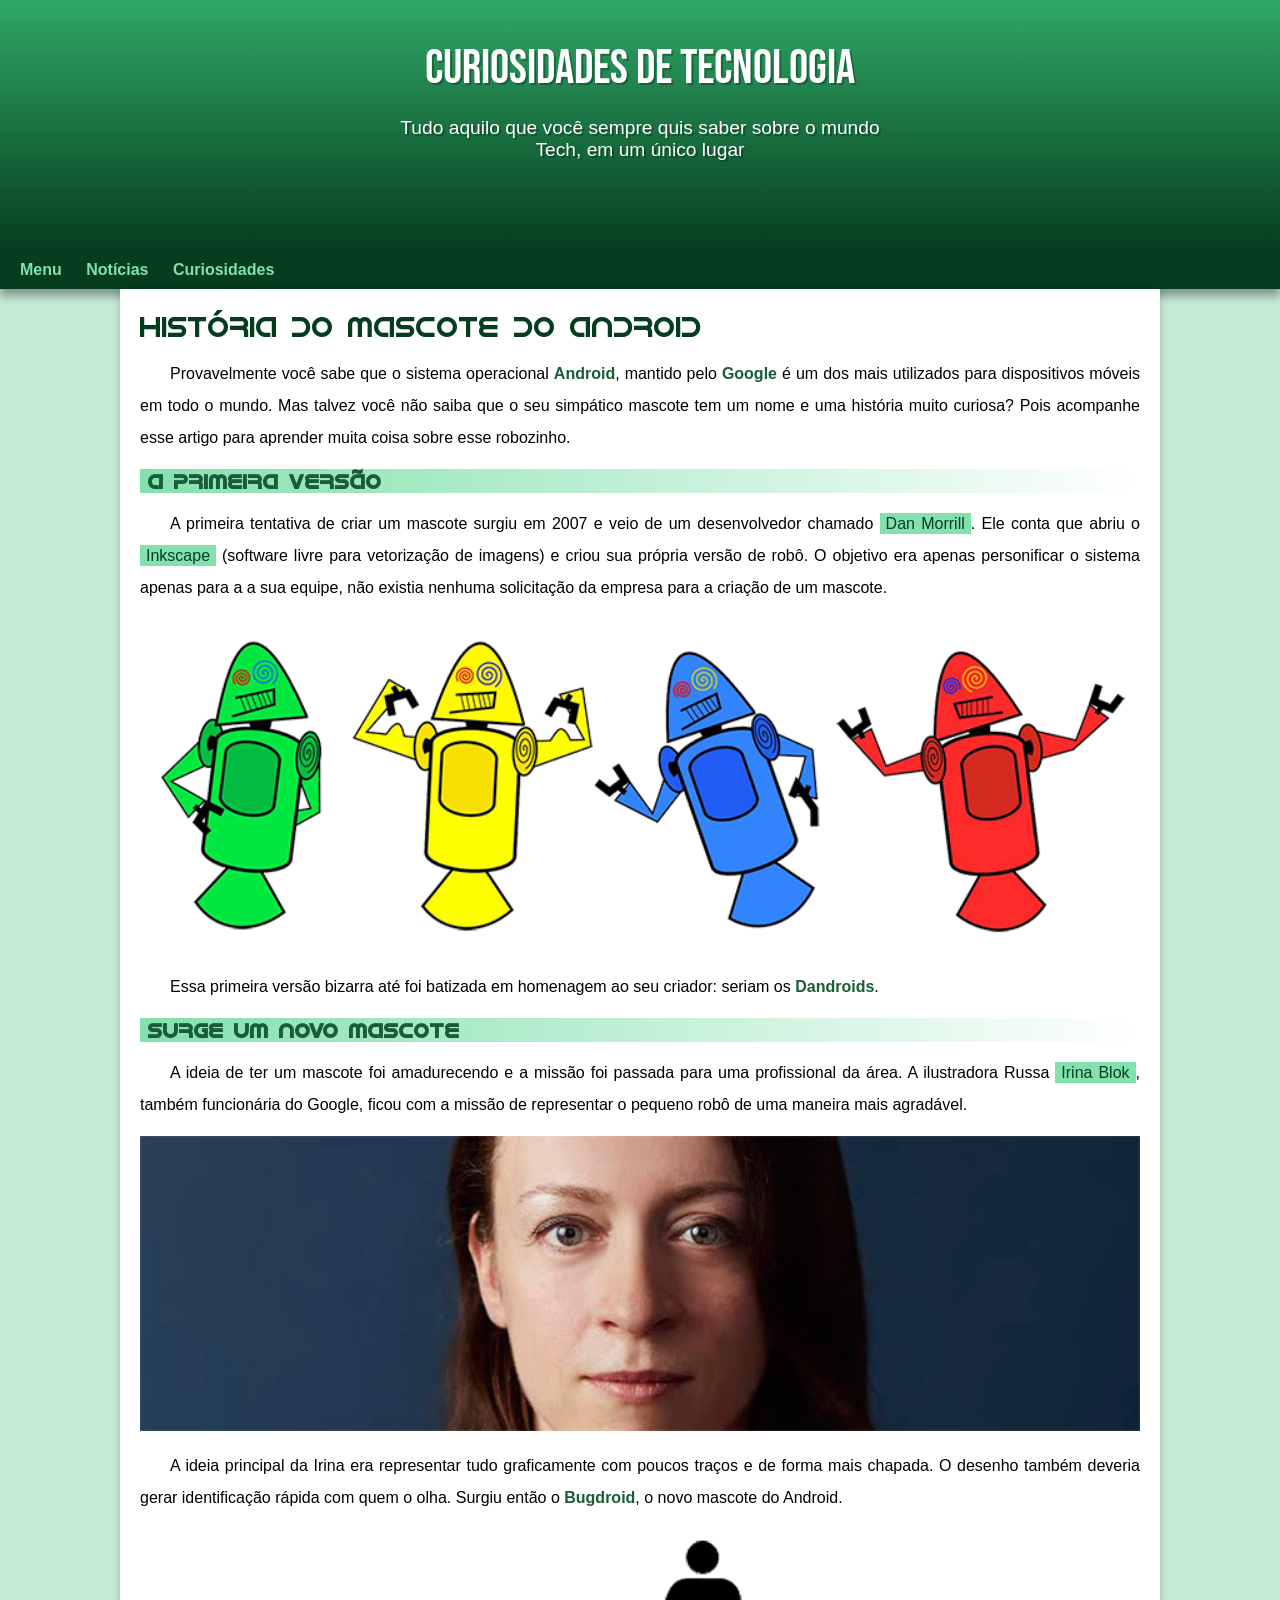
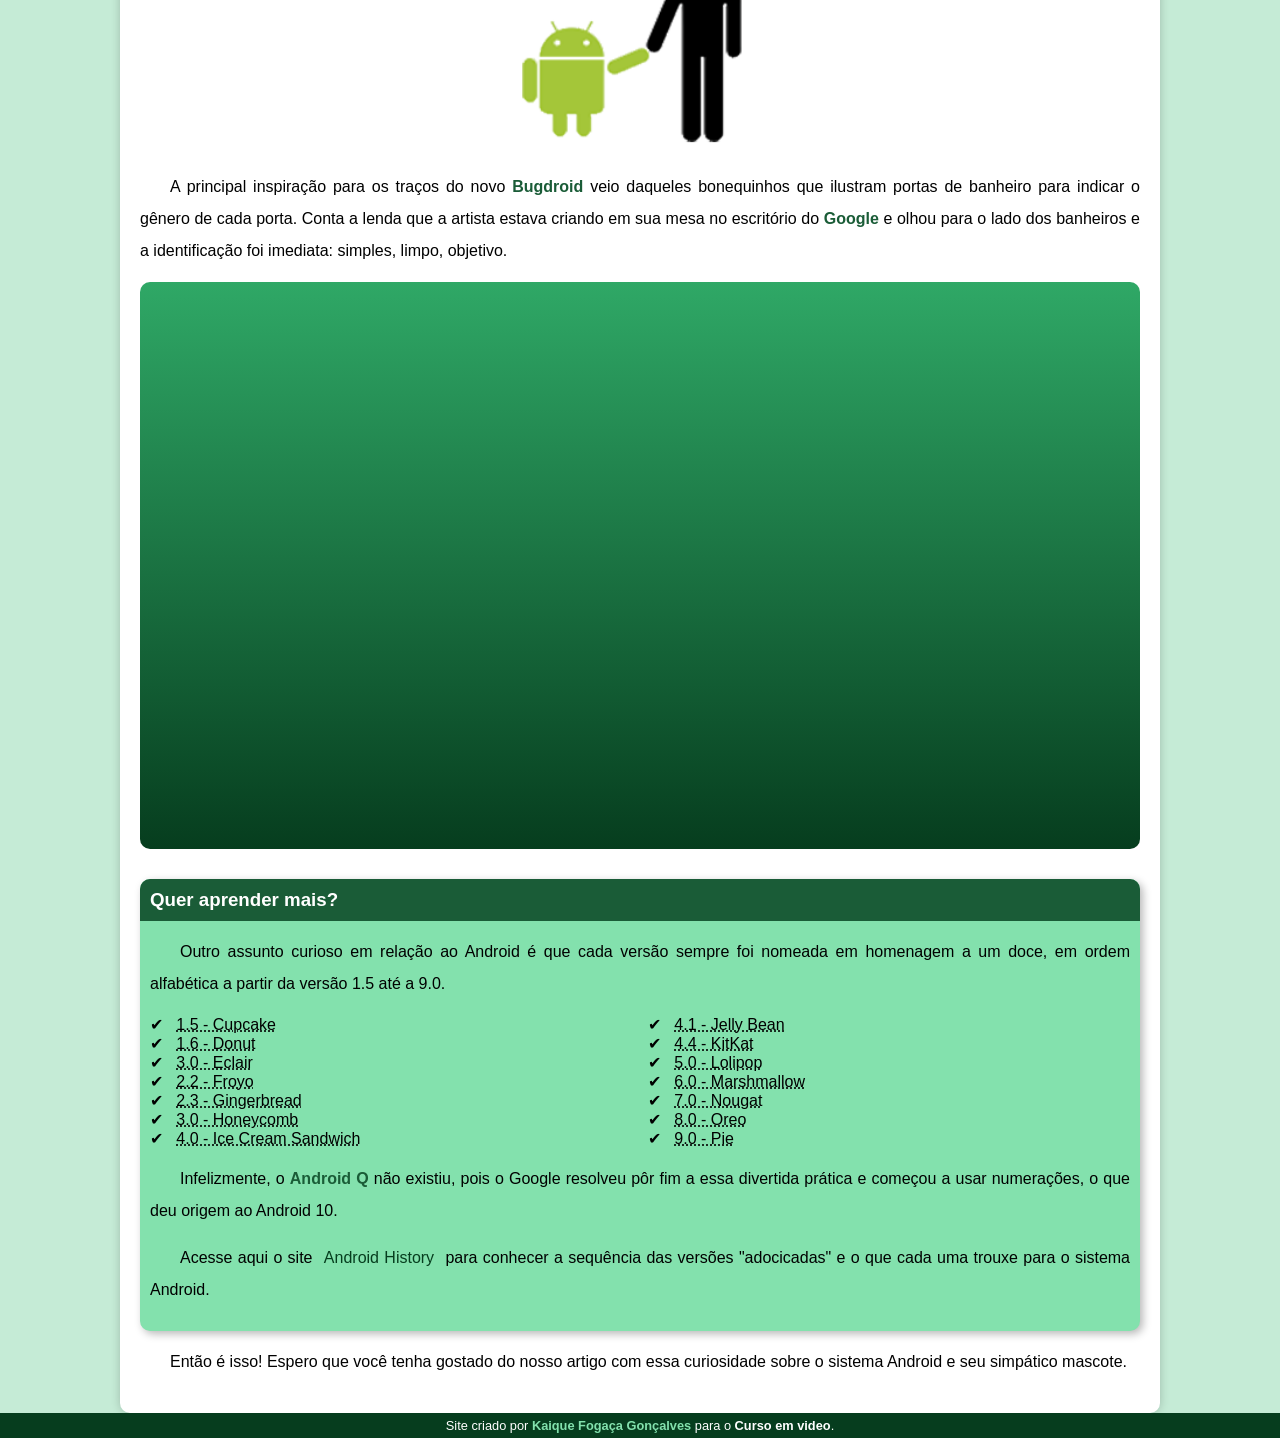
<file: index.html>
<!DOCTYPE html>
<html lang="pt'br">
<head>
    <meta charset="UTF-8">
    <meta http-equiv="X-UA-Compatible" content="IE=edge">
    <meta name="viewport" content="width=device-width, initial-scale=1.0">
    <link rel="shortcut icon" href="pacote-projeto-d010/imagens/favicon.ico" type="image/x-icon">
    <title>Projeto Android</title>
    <link rel="stylesheet" href="estilo/style.css">
</head>
<body>
    <header>
        <h1>CURIOSIDADES DE TECNOLOGIA</h1>
        <p>Tudo aquilo que você sempre quis saber sobre o mundo Tech, em um único lugar</p>
    </header>
    <nav>
        <a href="#">Menu</a>
        <a href="#">Notícias</a>
        <a href="#">Curiosidades</a>
    </nav>
    <main>
        <article>
            <h1 id="body">
                História do Mascote do Android
            </h1>

            <p>
                Provavelmente você sabe que o sistema operacional <strong>Android</strong>, mantido pelo <strong>Google</strong> é um dos mais utilizados para dispositivos móveis em todo o mundo. Mas talvez você não saiba que o seu simpático mascote tem um nome e uma história muito curiosa? Pois acompanhe esse artigo para aprender muita coisa sobre esse robozinho.
            </p>

            <h2>
                A primeira versão
            </h2>

            <p>
                A primeira tentativa de criar um mascote surgiu em 2007 e veio de um desenvolvedor chamado <a href="https://androidcommunity.com/dan-morrill-shows-us-the-android-mascot-that-almost-was-20130103/" target="_blank" rel="external">Dan Morrill</a>. Ele conta que abriu o <a href="https://inkscape.org/pt-br/" target="_blank" rel="external">Inkscape</a> (software livre para vetorização de imagens) e criou sua própria versão de robô. O objetivo era apenas personificar o sistema apenas para a a sua equipe, não existia nenhuma solicitação da empresa para a criação de um mascote.
            </p>

            <picture>
                <source media="(max-width: 670px)" srcset="pacote-projeto-d010/imagens/dan-droids-pq.png" type="image/png">
                <img src="pacote-projeto-d010/imagens/dan-droids.png" alt="Primeira versão do mascote do Android">
            </picture>

            <p>
                Essa primeira versão bizarra até foi batizada em homenagem ao seu criador: seriam os <strong>Dandroids</strong>.
            </p>

            <h2>
                Surge um novo mascote
            </h2>

            <p>
                A ideia de ter um mascote foi amadurecendo e a missão foi passada para uma profissional da área. A ilustradora Russa <a href="https://www.irinablok.com/android" target="_blank" rel="external">Irina Blok</a>, também funcionária do Google, ficou com a missão de representar o pequeno robô de uma maneira mais agradável.
            </p>

            <picture>
                <source media="(max-width: 670px)" srcset="pacote-projeto-d010/imagens/irina-blok-pq.jpg">
                <img src="pacote-projeto-d010/imagens/irina-blok.jpg" alt="Criadora do Mascote">
            </picture>

            <p>
                A ideia principal da Irina era representar tudo graficamente com poucos traços e de forma mais chapada. O desenho também deveria gerar identificação rápida com quem o olha. Surgiu então o <strong>Bugdroid</strong>, o novo mascote do Android.
            </p>
            
            <img src="pacote-projeto-d010/imagens/bugdroid.png" class="pequena" alt="Novo Mascote do Android">

            <p>
                A principal inspiração para os traços do novo <strong>Bugdroid</strong> veio daqueles bonequinhos que ilustram portas de banheiro para indicar o gênero de cada porta. Conta a lenda que a artista estava criando em sua mesa no escritório do <strong>Google</strong> e olhou para o lado dos banheiros e a identificação foi imediata: simples, limpo, objetivo.
            </p>

            <div class="video">
    
                <iframe width="560" height="315" src="https://www.youtube.com/embed/l2UDgpLz20M" title="YouTube video player" frameborder="0" allow="accelerometer; autoplay; clipboard-write; encrypted-media; gyroscope; picture-in-picture" allowfullscreen></iframe>
            </div>

            <aside>
                <h3>
                    Quer aprender mais?
                </h3>
                <p>
                    Outro assunto curioso em relação ao Android é que cada versão sempre foi nomeada em homenagem a um doce, em ordem alfabética a partir da versão 1.5 até a 9.0.
                </p>

                <ul>
                    <li>
                        <abbr title="Bolo de Copo">1.5 - Cupcake</abbr>
                    </li>
                    <li>
                        <abbr title="Rosquinha">1.6 - Donut</abbr>
                    </li>
                    <li>
                        <abbr title="Bomba de Chocolate">3.0 - Eclair</abbr>
                    </li>
                    <li>
                        <abbr title="Iogurte Congelado">2.2 - Froyo</abbr>
                    </li>
                    <li>
                        <abbr title="Biscoito de Gengibre">2.3 - Gingerbread</abbr>
                    </li>
                    <li>
                        <abbr title="Favo de Mel">3.0 - Honeycomb</abbr>
                    </li>
                    <li>
                        <abbr title="Sanduíche de Sorvete">4.0 - Ice Cream Sandwich</abbr>
                    </li>
                    <li>
                        <abbr title="Jujuba">4.1 - Jelly Bean</abbr>
                    </li>
                    <li>
                        <abbr title="KitKat">4.4 - KitKat</abbr>
                    </li>
                    <li>
                        <abbr title="Pirulito">5.0 - Lolipop</abbr>
                    </li>
                    <li>
                        <abbr title="Marshmallow">6.0 - Marshmallow</abbr>
                    </li>
                    <li>
                        <abbr title="Torrone">7.0 - Nougat</abbr>
                    </li>
                    <li>
                        <abbr title="Oreo">8.0 - Oreo</abbr>
                    </li>
                    <li>
                        <abbr title="Torta">9.0 - Pie</abbr>
                    </li>
                </ul>
                <p>
                    Infelizmente, o <strong>Android Q</strong> não existiu, pois o Google resolveu pôr fim a essa divertida prática e começou a usar numerações, o que deu origem ao Android 10.
                </p>

                <p>
                    Acesse aqui o site <a href="https://www.android.com/intl/en_uk/what-is-android/" target="_blank" rel="external">Android History</a> para conhecer a sequência das versões "adocicadas" e o que cada uma trouxe para o sistema Android.
                </p>
            </aside>

                <p>
                    Então é isso! Espero que você tenha gostado do nosso artigo com essa curiosidade sobre o sistema Android e seu simpático mascote.
                </p>
        </article>
    </main>
    <footer> 
        <p>
            Site criado por <strong>Kaique Fogaça Gonçalves</strong> para o <a href="https://www.youtube.com/c/CursoemV%C3%ADdeo" target="_blank" rel="external">Curso em video</a>.
        </p>
    </footer>
</body>
</html>
</file>
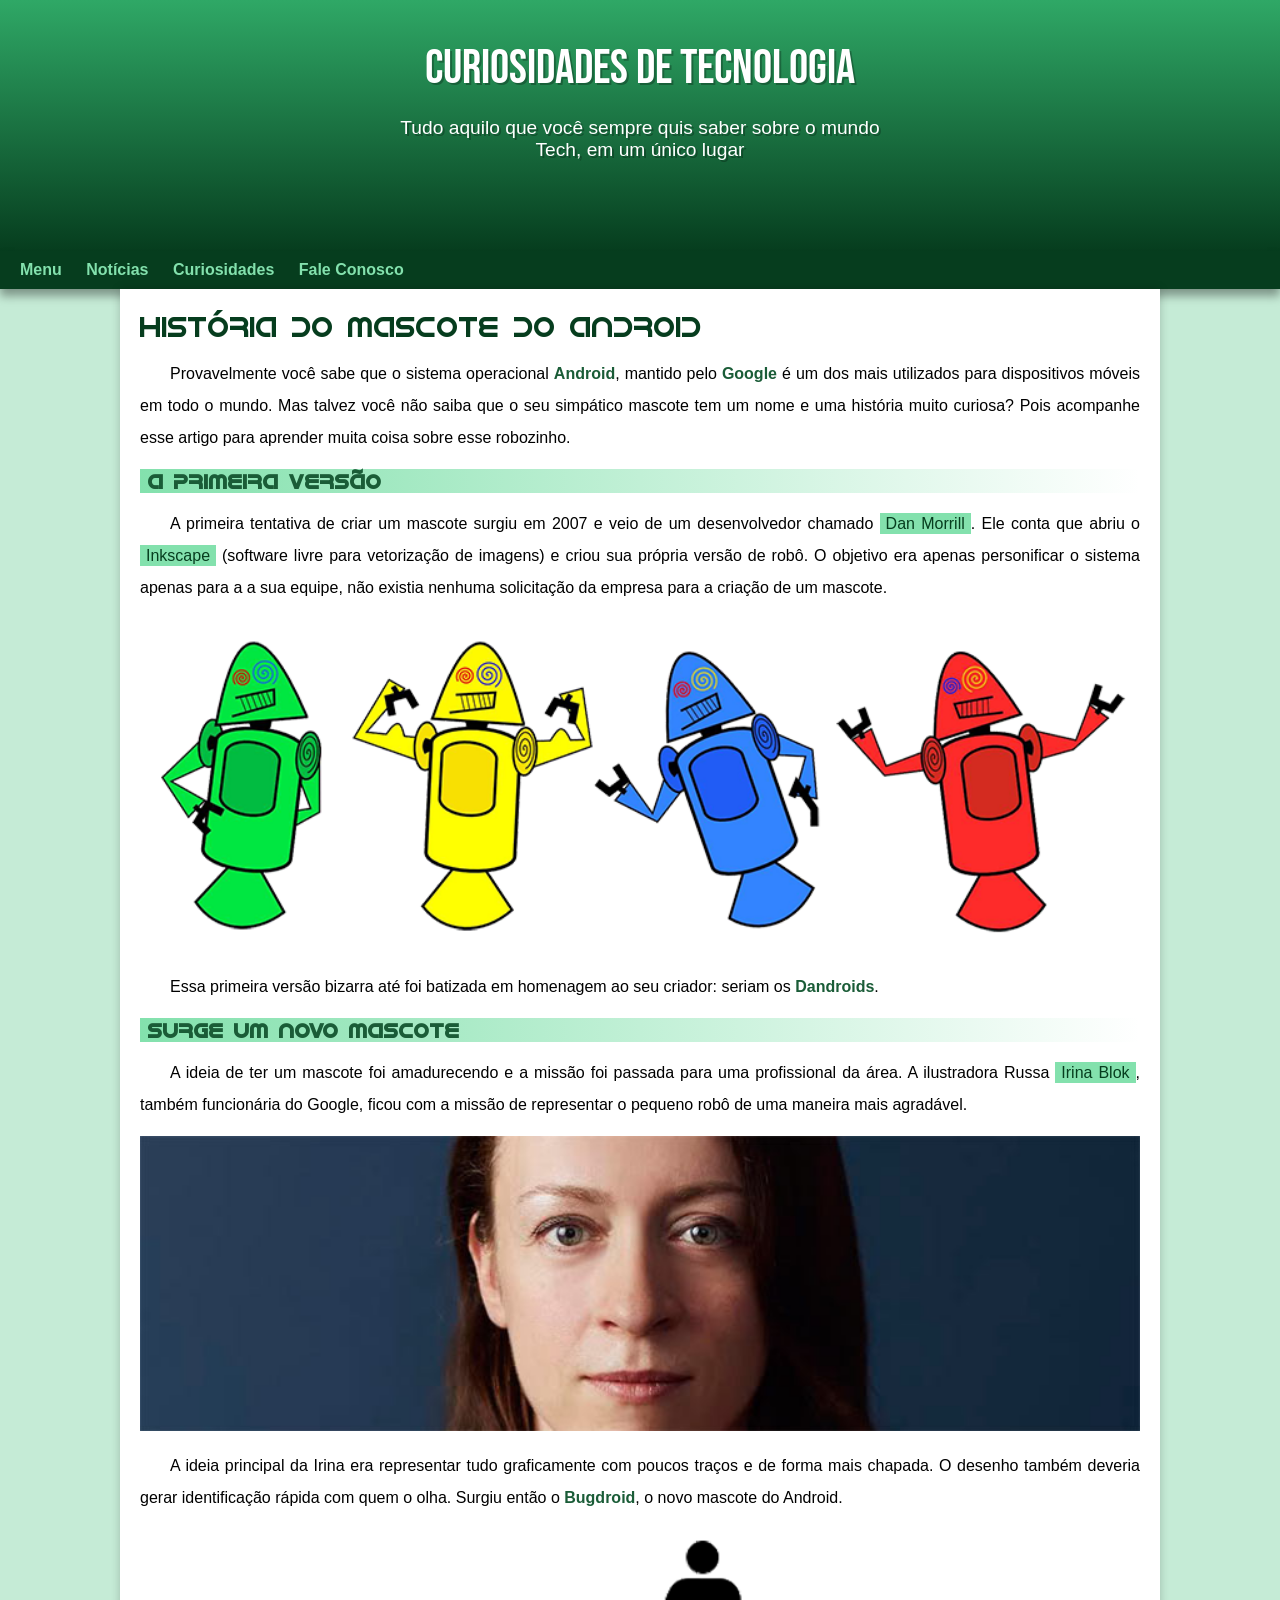
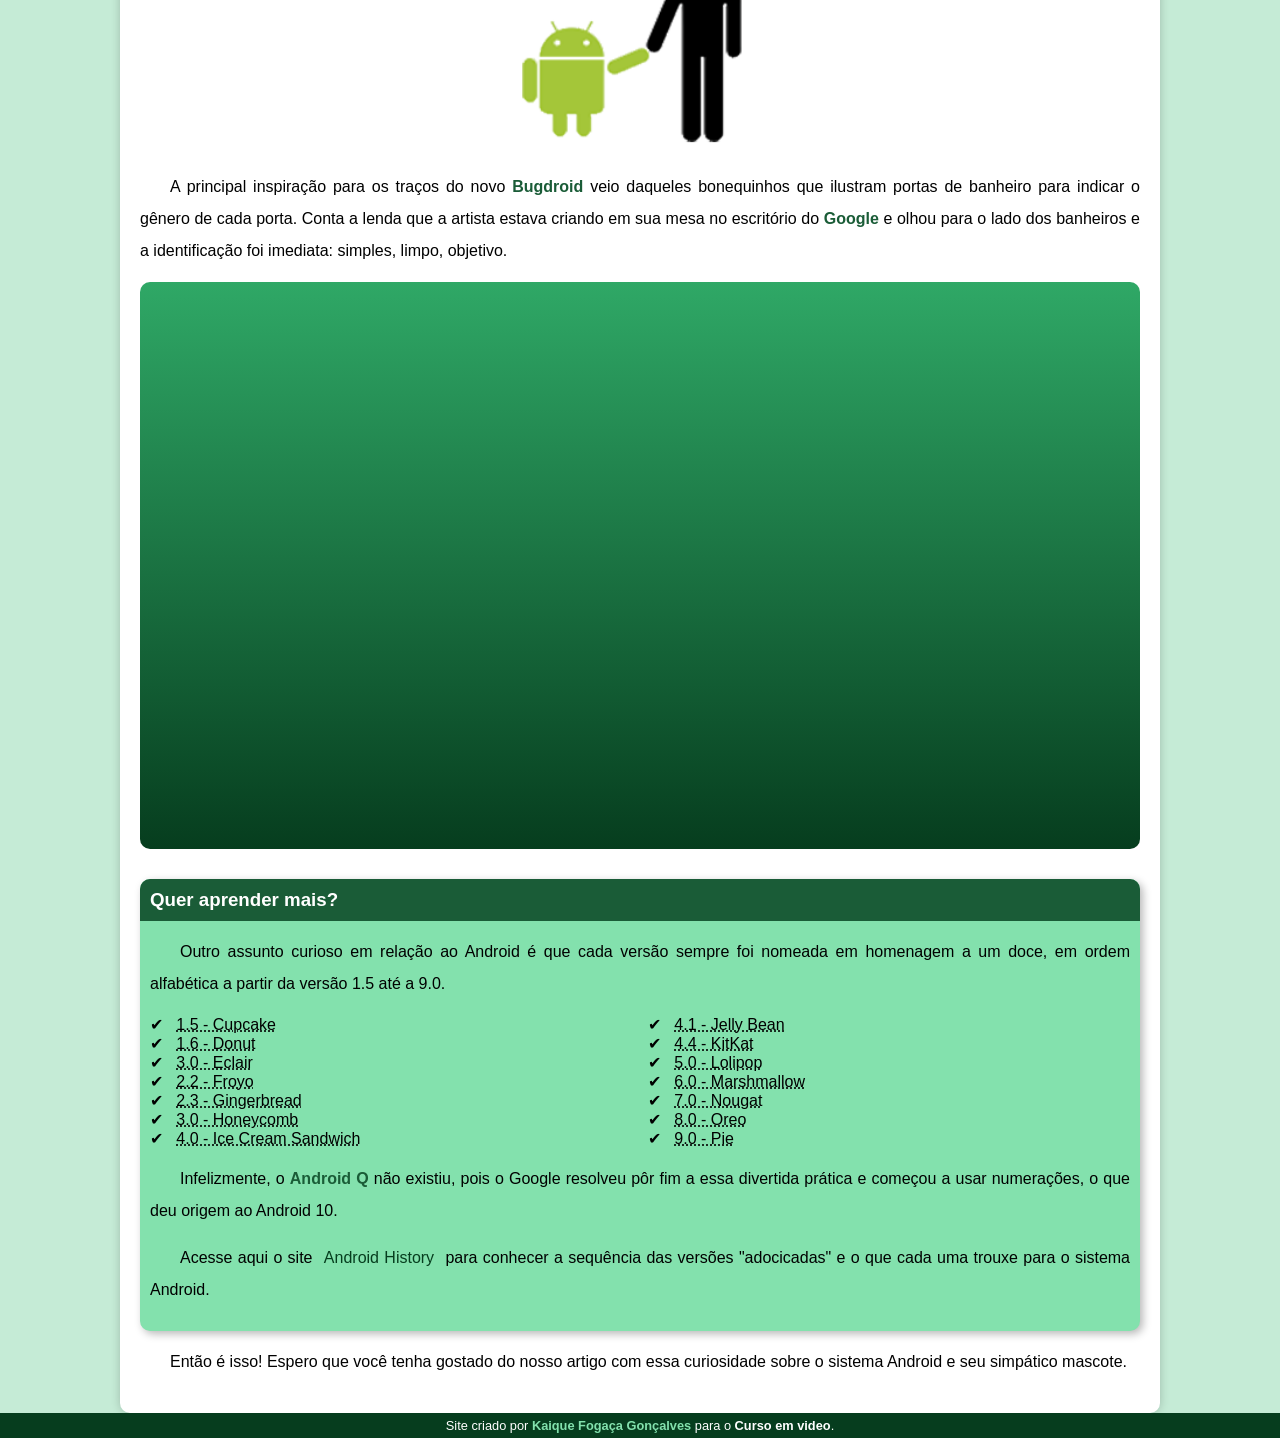
<file: android.html>
<!DOCTYPE html>
<html lang="pt'br">
<head>
    <meta charset="UTF-8">
    <meta http-equiv="X-UA-Compatible" content="IE=edge">
    <meta name="viewport" content="width=device-width, initial-scale=1.0">
    <link rel="shortcut icon" href="../d010/pacote-projeto-d010/imagens/favicon.ico" type="image/x-icon">
    <title>Projeto Android</title>
    <link rel="stylesheet" href="estilo/style.css">
</head>
<body>
    <header>
        <h1>CURIOSIDADES DE TECNOLOGIA</h1>
        <p>Tudo aquilo que você sempre quis saber sobre o mundo Tech, em um único lugar</p>
    </header>
    <nav>
        <a href="#">Menu</a>
        <a href="#">Notícias</a>
        <a href="#">Curiosidades</a>
        <a href="#">Fale Conosco</a>
    </nav>
    <main>
        <article>
            <h1 id="body">
                História do Mascote do Android
            </h1>

            <p>
                Provavelmente você sabe que o sistema operacional <strong>Android</strong>, mantido pelo <strong>Google</strong> é um dos mais utilizados para dispositivos móveis em todo o mundo. Mas talvez você não saiba que o seu simpático mascote tem um nome e uma história muito curiosa? Pois acompanhe esse artigo para aprender muita coisa sobre esse robozinho.
            </p>

            <h2>
                A primeira versão
            </h2>

            <p>
                A primeira tentativa de criar um mascote surgiu em 2007 e veio de um desenvolvedor chamado <a href="https://androidcommunity.com/dan-morrill-shows-us-the-android-mascot-that-almost-was-20130103/" target="_blank" rel="external">Dan Morrill</a>. Ele conta que abriu o <a href="https://inkscape.org/pt-br/" target="_blank" rel="external">Inkscape</a> (software livre para vetorização de imagens) e criou sua própria versão de robô. O objetivo era apenas personificar o sistema apenas para a a sua equipe, não existia nenhuma solicitação da empresa para a criação de um mascote.
            </p>

            <picture>
                <source media="(max-width: 670px)" srcset="pacote-projeto-d010/imagens/dan-droids-pq.png" type="image/png">
                <img src="pacote-projeto-d010/imagens/dan-droids.png" alt="Primeira versão do mascote do Android">
            </picture>

            <p>
                Essa primeira versão bizarra até foi batizada em homenagem ao seu criador: seriam os <strong>Dandroids</strong>.
            </p>

            <h2>
                Surge um novo mascote
            </h2>

            <p>
                A ideia de ter um mascote foi amadurecendo e a missão foi passada para uma profissional da área. A ilustradora Russa <a href="https://www.irinablok.com/android" target="_blank" rel="external">Irina Blok</a>, também funcionária do Google, ficou com a missão de representar o pequeno robô de uma maneira mais agradável.
            </p>

            <picture>
                <source media="(max-width: 670px)" srcset="pacote-projeto-d010/imagens/irina-blok-pq.jpg">
                <img src="pacote-projeto-d010/imagens/irina-blok.jpg" alt="Criadora do Mascote">
            </picture>

            <p>
                A ideia principal da Irina era representar tudo graficamente com poucos traços e de forma mais chapada. O desenho também deveria gerar identificação rápida com quem o olha. Surgiu então o <strong>Bugdroid</strong>, o novo mascote do Android.
            </p>
            
            <img src="pacote-projeto-d010/imagens/bugdroid.png" class="pequena" alt="Novo Mascote do Android">

            <p>
                A principal inspiração para os traços do novo <strong>Bugdroid</strong> veio daqueles bonequinhos que ilustram portas de banheiro para indicar o gênero de cada porta. Conta a lenda que a artista estava criando em sua mesa no escritório do <strong>Google</strong> e olhou para o lado dos banheiros e a identificação foi imediata: simples, limpo, objetivo.
            </p>

            <div class="video">
    
                <iframe width="560" height="315" src="https://www.youtube.com/embed/l2UDgpLz20M" title="YouTube video player" frameborder="0" allow="accelerometer; autoplay; clipboard-write; encrypted-media; gyroscope; picture-in-picture" allowfullscreen></iframe>
            </div>

            <aside>
                <h3>
                    Quer aprender mais?
                </h3>
                <p>
                    Outro assunto curioso em relação ao Android é que cada versão sempre foi nomeada em homenagem a um doce, em ordem alfabética a partir da versão 1.5 até a 9.0.
                </p>

                <ul>
                    <li>
                        <abbr title="Bolo de Copo">1.5 - Cupcake</abbr>
                    </li>
                    <li>
                        <abbr title="Rosquinha">1.6 - Donut</abbr>
                    </li>
                    <li>
                        <abbr title="Bomba de Chocolate">3.0 - Eclair</abbr>
                    </li>
                    <li>
                        <abbr title="Iogurte Congelado">2.2 - Froyo</abbr>
                    </li>
                    <li>
                        <abbr title="Biscoito de Gengibre">2.3 - Gingerbread</abbr>
                    </li>
                    <li>
                        <abbr title="Favo de Mel">3.0 - Honeycomb</abbr>
                    </li>
                    <li>
                        <abbr title="Sanduíche de Sorvete">4.0 - Ice Cream Sandwich</abbr>
                    </li>
                    <li>
                        <abbr title="Jujuba">4.1 - Jelly Bean</abbr>
                    </li>
                    <li>
                        <abbr title="KitKat">4.4 - KitKat</abbr>
                    </li>
                    <li>
                        <abbr title="Pirulito">5.0 - Lolipop</abbr>
                    </li>
                    <li>
                        <abbr title="Marshmallow">6.0 - Marshmallow</abbr>
                    </li>
                    <li>
                        <abbr title="Torrone">7.0 - Nougat</abbr>
                    </li>
                    <li>
                        <abbr title="Oreo">8.0 - Oreo</abbr>
                    </li>
                    <li>
                        <abbr title="Torta">9.0 - Pie</abbr>
                    </li>
                </ul>
                <p>
                    Infelizmente, o <strong>Android Q</strong> não existiu, pois o Google resolveu pôr fim a essa divertida prática e começou a usar numerações, o que deu origem ao Android 10.
                </p>

                <p>
                    Acesse aqui o site <a href="https://www.android.com/intl/en_uk/what-is-android/" target="_blank" rel="external">Android History</a> para conhecer a sequência das versões "adocicadas" e o que cada uma trouxe para o sistema Android.
                </p>
            </aside>

                <p>
                    Então é isso! Espero que você tenha gostado do nosso artigo com essa curiosidade sobre o sistema Android e seu simpático mascote.
                </p>
        </article>
    </main>
    <footer> 
        <p>
            Site criado por <strong>Kaique Fogaça Gonçalves</strong> para o <a href="https://www.youtube.com/c/CursoemV%C3%ADdeo" target="_blank" rel="external">Curso em video</a>.
        </p>
    </footer>
</body>
</html>
</file>
<file: estilo/style.css>
@charset "UTF-8";

@import url('https://fonts.googleapis.com/css2?family=Bebas+Neue&display=swap');

@font-face {
    font-family: 'Android';
    src: url(../pacote-projeto-d010/fontes/idroid.otf);
    font-weight: normal;
}

:root {
    --cor0: #c5ebd6;
    --cor1: #83e1ad;
    --cor2: #3ddc84;
    --cor3: #2fa866;
    --cor4: #1a5c37;
    --cor5: #063d1e;

    --fonte-padrao: Arial, Verdana, Helvetica, sans-serif;
    --fonte-destaque: 'Bebas Neue', 'cursive';
    --fonte-android: 'Android'

}

* { /* --> Formatação Universal <-- */
    margin: 0px;
    padding: 0px;
}

body {
    background-color: var(--cor0);
    font-family: var(--fonte-padrao);
}

header {
    background-image: linear-gradient(to bottom, var(--cor3), var(--cor5));
    min-height: 150px;
    text-align: center;
    padding: 40px;
}

header > h1 {
    font-family: var(--fonte-destaque);
    font-size: 3em;
    color: white;
    margin-bottom: 20px;
    text-shadow: 2px 2px 0px rgba(0, 0, 0, 0.267);
    font-weight: normal;
}

header > p {
    color: white;
    font-family: var(--fonte-padrao);
    font-size: 1.2em;
    max-width: 500px;
    padding-right: 10px;
    padding-left: 10px;
    margin: auto;
    padding-bottom: 50px;
    text-shadow: 2px 2px 0px rgba(0, 0, 0, 0.267);
}

nav {
    background-color: var(--cor5);
    padding: 10px;
    box-shadow: 0px 7px 9px rgba(0, 0, 0, 0.363);
}

nav > a {
    color: var(--cor1);
    padding: 10px;
    text-decoration: none;
    font-weight: bold;
    transition-duration: 0.5s;
}

nav > a:hover {
    background-color: var(--cor3);
    color: var(--cor5);
    border-radius: 5px;
}

main {
    background-color: white;
    min-width: 300px;
    max-width: 1000px;
    margin: auto;
    padding: 20px;
    box-shadow: 0px 0px 10px rgba(0, 0, 0, 0.199);
    border-bottom-left-radius: 10px;
    border-bottom-right-radius: 10px;
}

main h1 {
    font-family: var(--fonte-android);
    color: var(--cor5);
    font-weight: normal;
    font-size: 1.8em;
}

main h2 {
    font-family: var(--fonte-android);
    color: var(--cor4);
    font-size: 1.3em;
    background-image: linear-gradient(to right, var(--cor1), transparent);
    text-indent: 8px;
    font-size: normal;
}

main p {
    margin: 15px 0 15px 0; /* --> Poderia fazer somente o 15px 0px que ja serviria como padrão, não é necessário repetir <-- */
    text-align: justify;
    text-indent: 30px;
    font-size: 1em;
    line-height: 2em;
}

main strong {
    color: var(--cor4);
    font-weight: bold;
}

main a {
    text-decoration: none;
    font-size: bold;
    color: var(--cor5);
    background-color: var(--cor1);
    padding: 2px 6px;
}

main a:hover {
    text-decoration: underline;
    color: var(--cor4);
}

main img {
    width: 100%;
}

main img.pequena {
    max-width: 350px;
    display: block;
    margin: auto;
}

div.video {
    background-image: linear-gradient(to bottom, var(--cor3), var(--cor5));
    margin: 0px 0px 30px 0px;
    padding: 0px;
    padding-bottom: 56.7%;
    position: relative;
    border-radius: 10px;
}

div.video > iframe {
    position: absolute;
    top: 5%;
    left: 5%;
    width: 90%;
    height: 90%;
}

aside {
    background-color: var(--cor1);
    padding: 10px;
    border-radius: 10px;
    box-shadow: 3px 3px 8px rgba(0, 0, 0, 0.281);
}

aside > h3 {
    background-color: var(--cor4);
    color: white;
    padding: 10px;
    margin: -10px -10px 0px -10px; /* --> Começar em sentido horário, Cima > Direita > Baixo > Esquerda <-- */
    border-radius: 10px 10px 0px 0px; /* --> 10px (Em cima na esquerda, 10px (Em cima na direita, 0px (Em baixo na direita),  0px (Em baixo na esquerda) -- Seguir essa ordem <-- */
}

aside > ul {
    list-style-type: '\2714\00A0\00A0';
    list-style-position: inside;
    columns: 2;
}

footer {
    background-color: var(--cor5);
    color: white;
    text-align: center;
    font-size: 0.8em;
    padding: 5px;
}

footer a {
    color: white;
    font-weight: bolder;
    text-decoration: none;
}

footer strong {
    color: var(--cor1);
}

footer a:hover {
    text-decoration: underline;
    color: var(--cor1);
}
</file>
